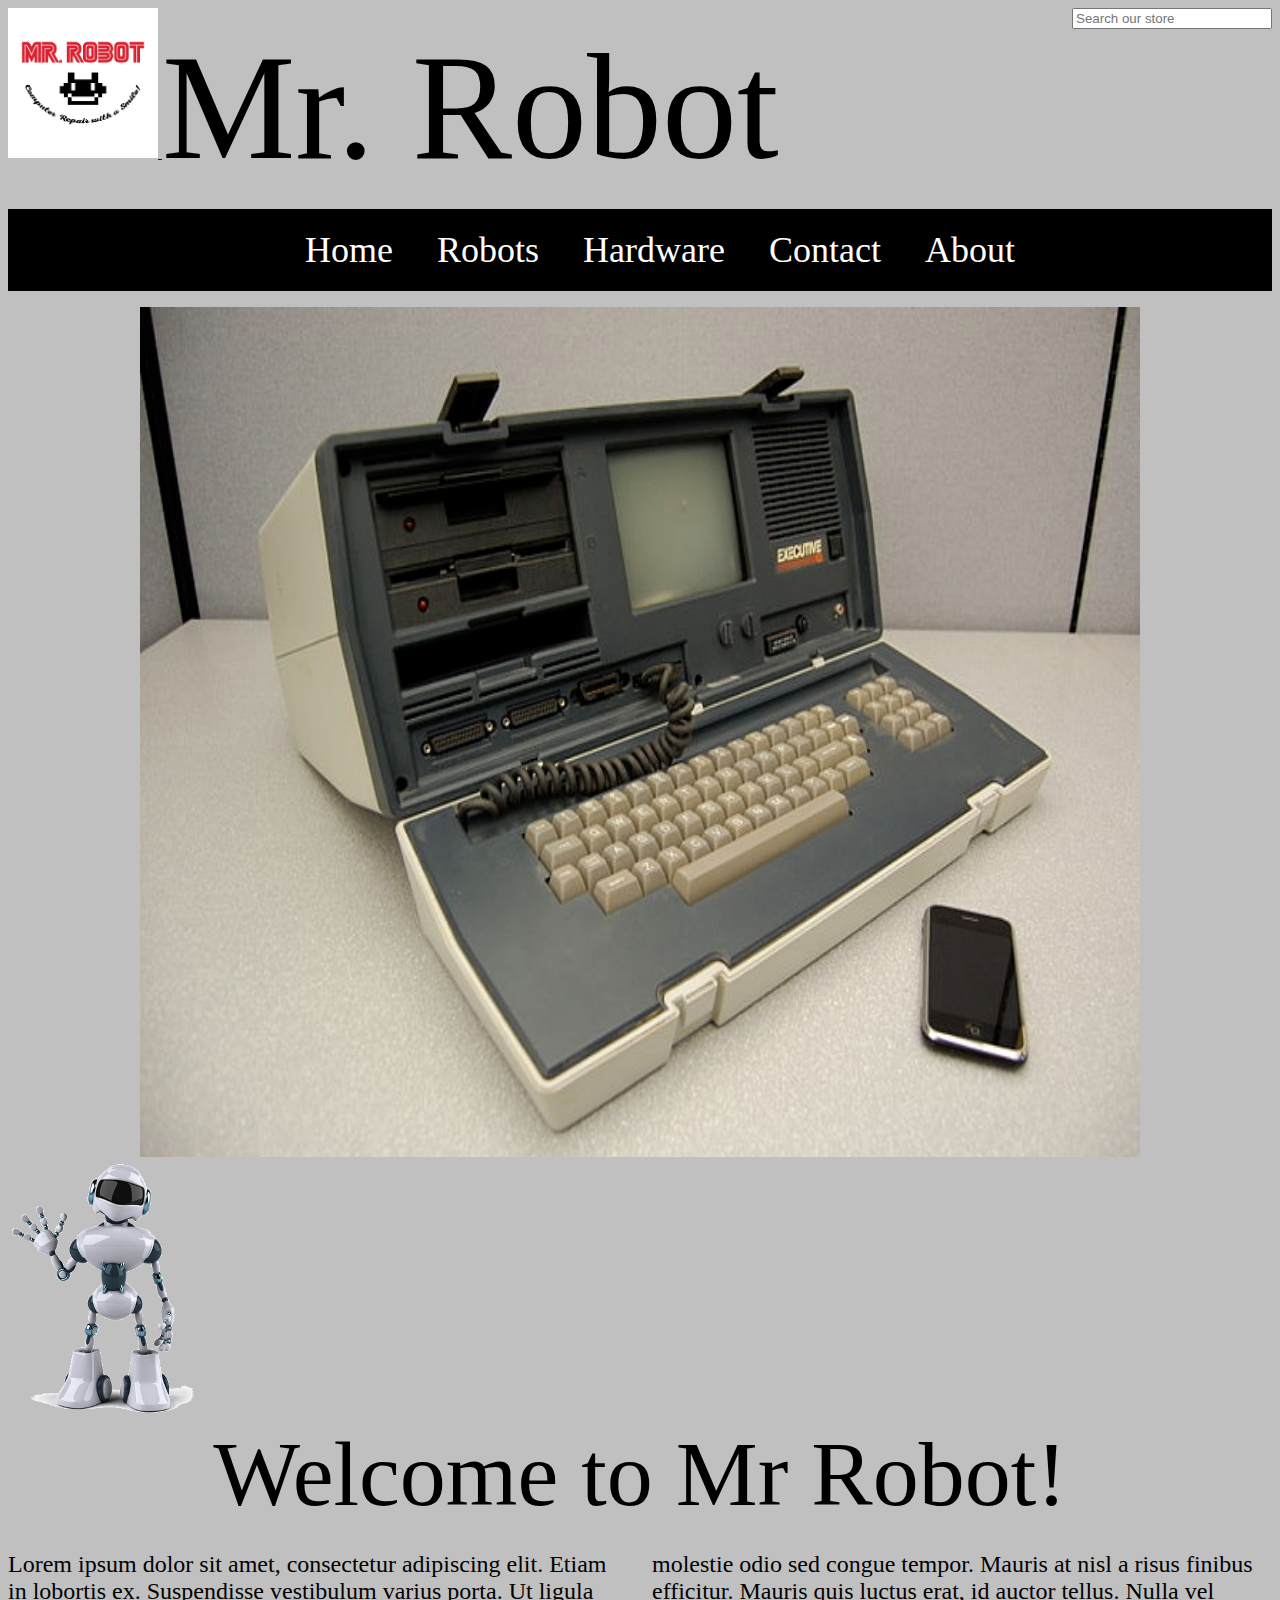
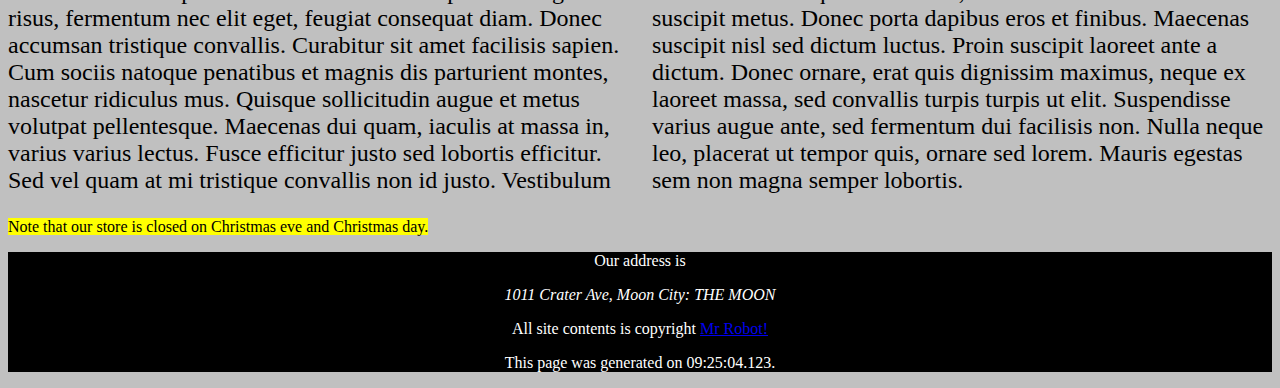
<file: index.html>
﻿<!DOCTYPE html>
<html xmlns="http://www.w3.org/1999/xhtml">
<head>
  <title>Mr Robot!</title>
  <link rel="stylesheet" href="https://cdnjs.cloudflare.com/ajax/libs/font-awesome/4.7.0/css/font-awesome.css" type="text/css" />
  <link rel="stylesheet" href="style.css" type="text/css" />

  <!-- <link rel="stylesheet/less" href="css/style.less" type="text/css" />
  <script src="../../../bower_components/less/dist/less.js" type="text/javascript"></script> -->

</head>
<body>
    <header>
        <div>
            <a class="headerlogo" href="index.html">
                <img src="images/logo.jpg" />
            </a>
            <span id="headername">Mr. Robot</span>
            <input id="search" type="search" class="searchbox" placeholder="Search our store" />
        </div>
        <nav class="navbar-background">
            <ul>
              <li><a class="navlink active" href="index.html">Home</a></li>
              <li><a class="navlink" href="robots.html">Robots</a></li>
              <li><a class="navlink" href="computers.html">Hardware</a></li>
              <li><a class="navlink" href="contact.html">Contact</a></li>
              <li><a class="navlink" href="about.html">About</a></li>
            </ul>
        </nav>
    </header>
    <div id="welcomeimage">
        <img src="images/welcome.jpg" />
    </div>
    <div id="coffeeofthemonth">
        <img src="images/robot_hello.png" />
    </div>
    <section id="welcometext">
      <div>
        <header>Welcome to Mr Robot!</header>
      </div>
        <span>
          <p>
            Lorem ipsum dolor sit amet, consectetur adipiscing elit. Etiam in lobortis ex. Suspendisse vestibulum varius porta. Ut ligula risus, fermentum nec elit eget, feugiat consequat diam. Donec accumsan tristique convallis. Curabitur sit amet facilisis sapien. Cum sociis natoque penatibus et magnis dis parturient montes, nascetur ridiculus mus. Quisque sollicitudin augue et metus volutpat pellentesque. Maecenas dui quam, iaculis at massa in, varius varius lectus.
            Fusce efficitur justo sed lobortis efficitur. Sed vel quam at mi tristique convallis non id justo. Vestibulum molestie odio sed congue tempor. Mauris at nisl a risus finibus efficitur. Mauris quis luctus erat, id auctor tellus. Nulla vel suscipit metus. Donec porta dapibus eros et finibus. Maecenas suscipit nisl sed dictum luctus. Proin suscipit laoreet ante a dictum. Donec ornare, erat quis dignissim maximus, neque ex laoreet massa, sed convallis turpis turpis ut elit. Suspendisse varius augue ante, sed fermentum dui facilisis non. Nulla neque leo, placerat ut tempor quis, ornare sed lorem. Mauris egestas sem non magna semper lobortis.
            </p>
            <mark>Note that our store is closed on Christmas eve and Christmas day.</mark>
        </span>
    </section>
    <script
    src="https://code.jquery.com/jquery-3.2.1.js"
    integrity="sha256-DZAnKJ/6XZ9si04Hgrsxu/8s717jcIzLy3oi35EouyE="
    crossorigin="anonymous"></script>
    <script type="text/javascript" src="script.js"></script>
    <footer>
      <p>Our address is <address>1011 Crater Ave, Moon City: THE MOON</address></p>
      <p class="textcontent">All site contents is copyright <a class="mainlink" href="http://www.mrrobot.com">Mr Robot!</a></p>
      <p class="smalltext">This page was generated on <time>09:25:04.123</time>.</p>
    </footer>
</body>

</html>
</file>
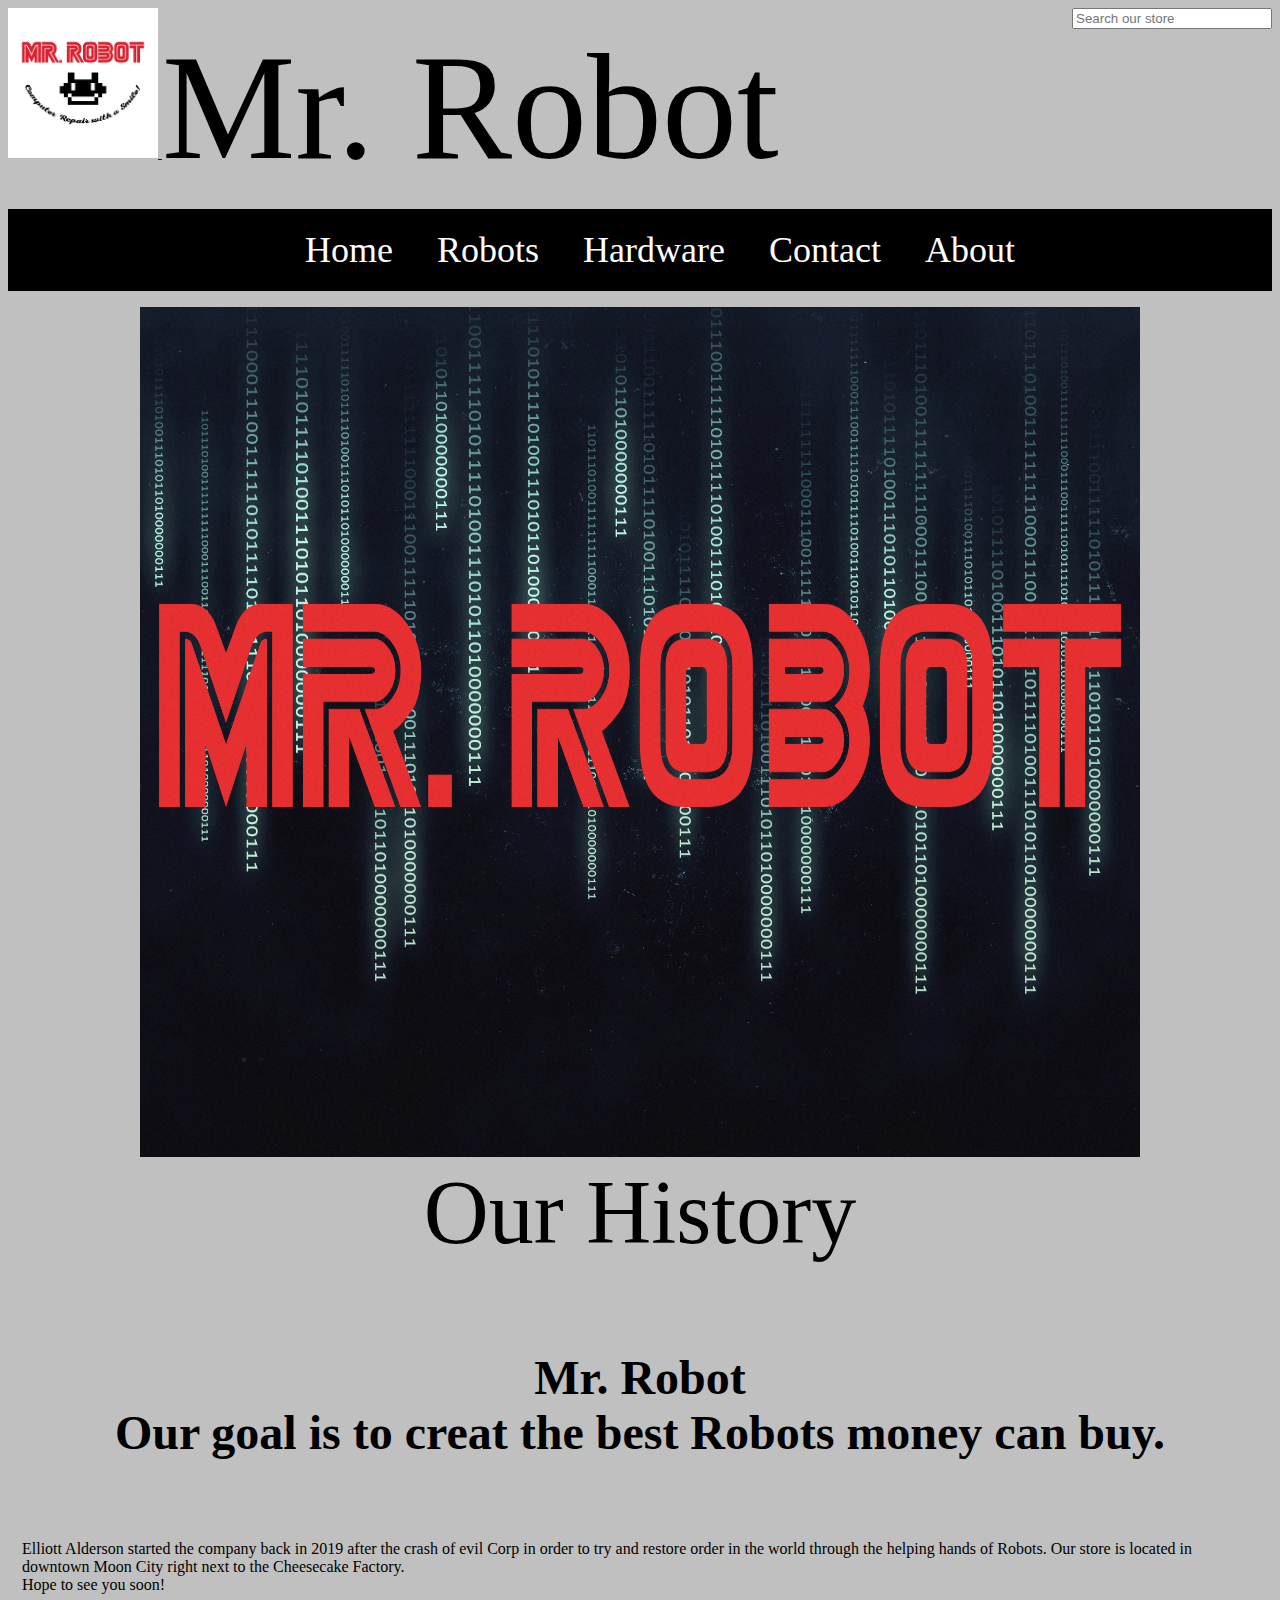
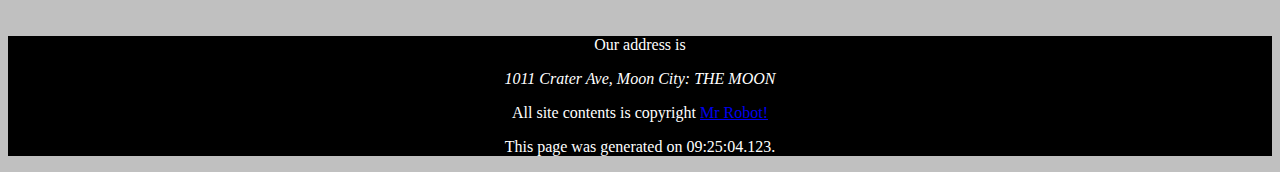
<file: about.html>
<!DOCTYPE html>
<html lang="en">
<head>
  <title>Mr Robot!</title>
  <link rel="stylesheet" href="https://cdnjs.cloudflare.com/ajax/libs/font-awesome/4.7.0/css/font-awesome.css" type="text/css" />
  <link rel="stylesheet" href="style.css" type="text/css" />

  </head>
  <body>
    <header>
        <div>
            <a class="headerlogo" href="index.html">
                <img src="images/logo.jpg" />
            </a>
            <span id="headername">Mr. Robot</span>
            <input id="search" type="search" class="searchbox" placeholder="Search our store" />
        </div>

        <nav class="backgroundgradient">
            <ul>
              <li><a class="navlink" href="index.html">Home</a></li>
              <li><a class="navlink" href="robots.html">Robots</a></li>
              <li><a class="navlink" href="computers.html">Hardware</a></li>
              <li><a class="navlink" href="contact.html">Contact</a></li>
              <li><a class="navlink" href="about.html">About</a></li>
            </ul>
        </nav>
    </header>
  <div id="welcomeimage">
    <img src="images/Mr.-Robot-Welcome.png" height="400px" alt="About us">
  </div>
    <fieldset>
      <legend>Our History</legend>
        <p>

        <h5><strong>Mr. Robot</strong> <br>Our goal is to creat the best Robots money can buy.</h5>
Elliott Alderson  started the company back in 2019 after the crash of evil Corp in order to try and restore order in the world through the helping hands of Robots.  Our store is located in downtown Moon City right next to the Cheesecake Factory.<br>
Hope to see you soon!
        </p>

    </fieldset>

    <script
    src="https://code.jquery.com/jquery-3.2.1.js"
    integrity="sha256-DZAnKJ/6XZ9si04Hgrsxu/8s717jcIzLy3oi35EouyE="
    crossorigin="anonymous"></script>
    <script type="text/javascript" src="script.js"></script>
  </body>
  <footer>
    <p>Our address is <address>1011 Crater Ave, Moon City: THE MOON</address></p>
    <p class="textcontent">All site contents is copyright <a class="mainlink" href="http://www.mrrobot.com">Mr Robot!</a></p>
    <p class="smalltext">This page was generated on <time>09:25:04.123</time>.</p>
  </footer>
</html>
</file>
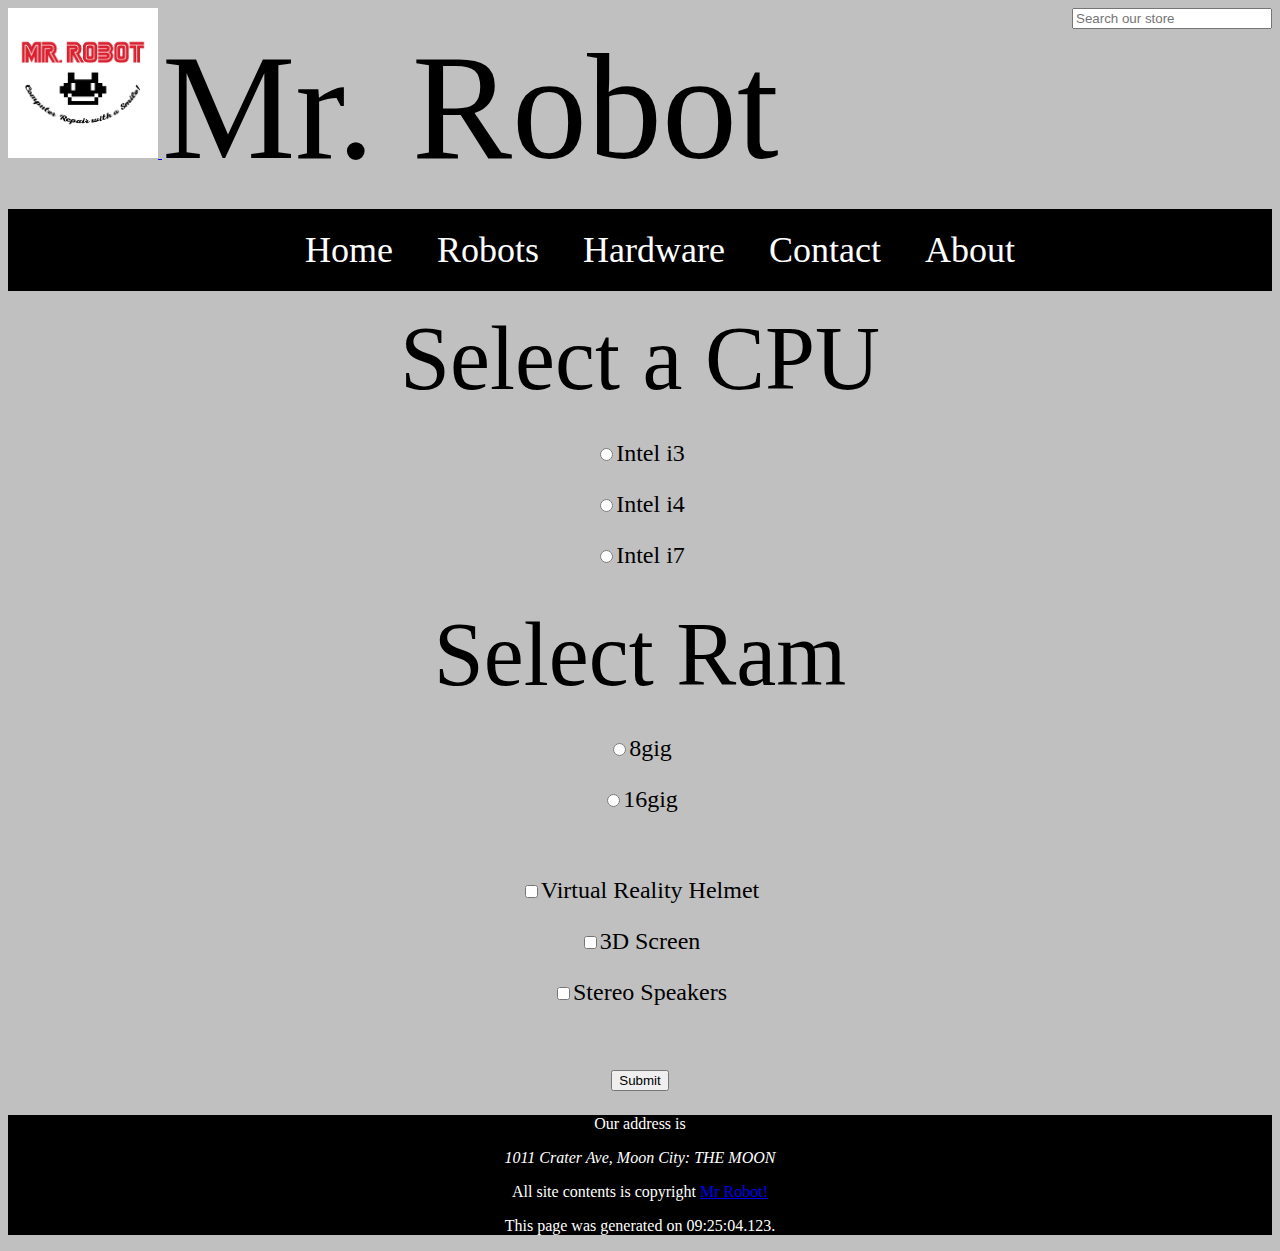
<file: computers.html>
<!DOCTYPE html>
<html lang="en">
<head>
  <title>Mr Robot!</title>
  <link rel="stylesheet" href="https://cdnjs.cloudflare.com/ajax/libs/font-awesome/4.7.0/css/font-awesome.css" type="text/css" />
  <link rel="stylesheet" href="style.css" type="text/css" />

  </head>
  <body>
    <header>
        <div>
            <a class="headerlogo" href="index.html">
                <img src="images/logo.jpg" />
            </a>
            <span id="headername">Mr. Robot</span>
            <input id="search" type="search" class="searchbox" placeholder="Search our store" />
        </div>

        <nav class="backgroundgradient">
            <ul>
              <li><a class="navlink" href="index.html">Home</a></li>
              <li><a class="navlink" href="robots.html">Robots</a></li>
              <li><a class="navlink" href="computers.html">Hardware</a></li>
              <li><a class="navlink" href="contact.html">Contact</a></li>
              <li><a class="navlink" href="about.html">About</a></li>
            </ul>
        </nav>
    </header>

    <form>
      <fieldset>
        <legend>Select a CPU</legend>
        <p><label id="i3" for="i3"><input type="radio" name="CPU" >Intel i3</label></p>
        <p><label id="i4" for="i4"><input type="radio" name="CPU" >Intel i4</label></p>
        <p><label id="i7" for="i7"><input type="radio" name="CPU" >Intel i7</label></p>
      </fieldset>
  <fieldset>
    <legend>Select Ram</legend>
    <p><label id="8" for="8"><input type="radio" name="ram" >8gig</label></p>
    <p><label id="16" for="16"><input type="radio" name="ram" >16gig</label></p>
  </fieldset>
    <fieldset>
      <legend></legend>
      <p><label id="vrh" for="vrh"><input type="checkbox" name="" >Virtual Reality Helmet</label></p>
      <p><label id="3ds" for="3ds"><input type="checkbox" name="" >3D Screen</label></p>
      <p><label id="ss" for="ss"><input type="checkbox" name="" >Stereo Speakers</label></p>
    </fieldset>
  <p>
    <button id="btn" >Submit</button>
  </p>
</form>
<footer>
  <p>Our address is <address>1011 Crater Ave, Moon City: THE MOON</address></p>
  <p class="textcontent">All site contents is copyright <a class="mainlink" href="http://www.mrrobot.com">Mr Robot!</a></p>
  <p class="smalltext">This page was generated on <time>09:25:04.123</time>.</p>
</footer>


    <!-- <script>
      /* TODO: Move To js file */
      /*********************************************************
       *
       *   Test Checkboxes/Radio Buttons Script
       *
       *********************************************************/
       // loop through each form and handle submit event
       for (var i=0;i<document.forms.length;i++) {
         var form = document.forms[i];
         form.addEventListener('submit', function(e){
           e.preventDefault();
           var results = '';
          // loop through all checkboxes to see if checked
          var checkboxes = form.querySelectorAll("input[type='checkbox']");
          for(var k = 0; k < checkboxes.length; k++) {
            results += checkboxes[k].id + '=' + checkboxes[k].checked + '\n';
          }
          // loop through all radio butotns to display value
          var radiobuttons = form.querySelectorAll("input[type='radio']:checked");
          for(var m = 0; m < radiobuttons.length; m++) {
            results += radiobuttons[m].name + '=' + radiobuttons[m].value + '\n';
          }
          // alert results
          alert(results);
        });
      }
    </script> -->
    <script
    src="https://code.jquery.com/jquery-3.2.1.js"
    integrity="sha256-DZAnKJ/6XZ9si04Hgrsxu/8s717jcIzLy3oi35EouyE="
    crossorigin="anonymous"></script>
    <script type="text/javascript" src="script.js"></script>
  </body>
</html>
</file>
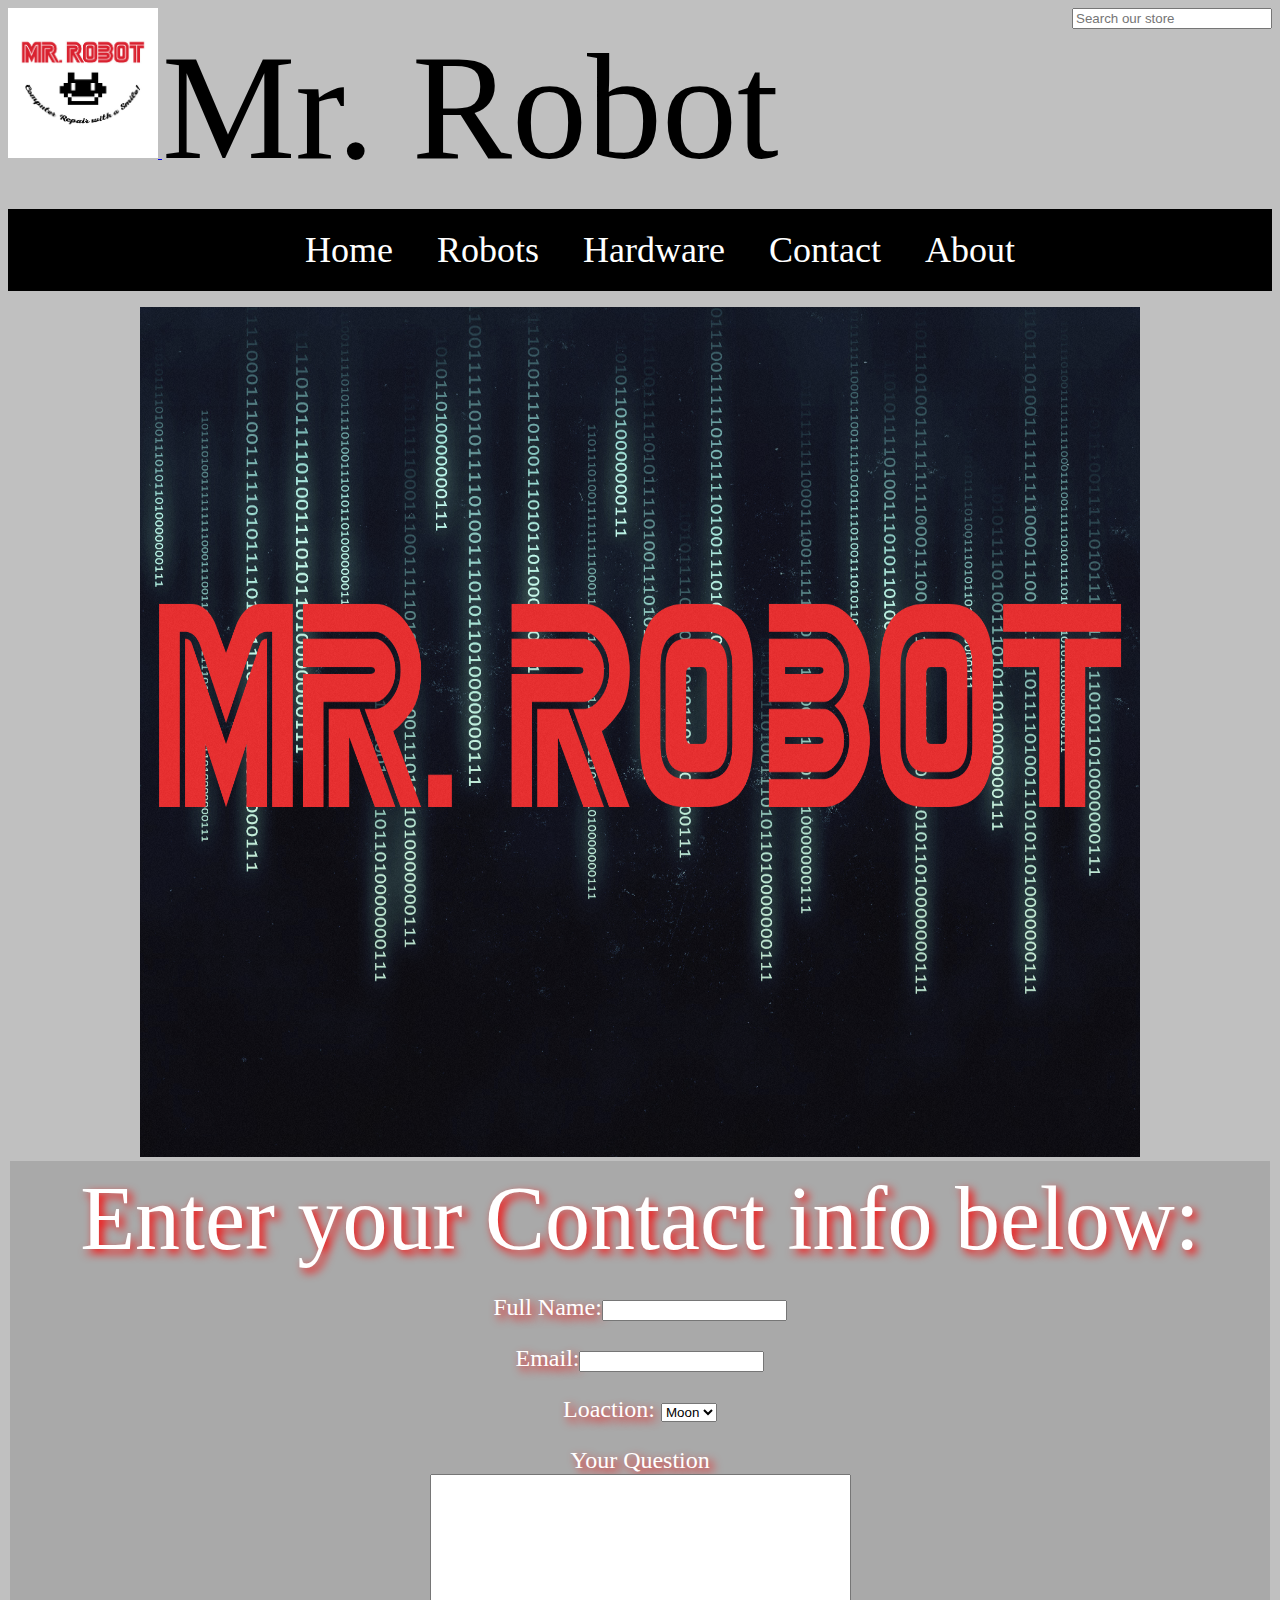
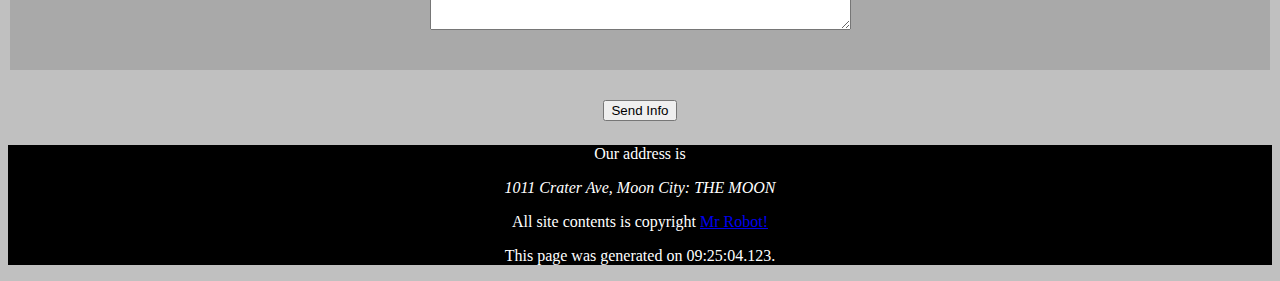
<file: contact.html>
<!DOCTYPE html>
<html lang="en">
<head>
  <title>Mr Robot!</title>
  <link rel="stylesheet" href="https://cdnjs.cloudflare.com/ajax/libs/font-awesome/4.7.0/css/font-awesome.css" type="text/css" />
  <link rel="stylesheet" href="style.css" type="text/css" />

  </head>
  <body>
    <header>
        <div>
            <a class="headerlogo" href="index.html">
                <img src="images/logo.jpg" />
            </a>
            <span id="headername">Mr. Robot</span>
            <input id="search" type="search" class="searchbox" placeholder="Search our store" />
        </div>

        <nav class="backgroundgradient">
            <ul>
              <li><a class="navlink" href="index.html">Home</a></li>
              <li><a class="navlink" href="robots.html">Robots</a></li>
              <li><a class="navlink" href="computers.html">Hardware</a></li>
              <li><a class="navlink" href="contact.html">Contact</a></li>
              <li><a class="navlink" href="about.html">About</a></li>
            </ul>
        </nav>
    </header>
    <div id="welcomeimage">
      <img src="images/Mr.-Robot-Welcome.png" height="400px" alt="About us">
    </div>
<form id="contactForm">
  <fieldset>
    <div>
    <legend>Enter your Contact info below:</legend>
     <p>
    <label for="fullname">Full Name:</label><input type="text" name="fullname" id="fullname">
     </p>
<p>
    <label for="email">   Email:</label><input type="email" name="email" id="email">
</p>
<p>
    <label for="yloc">   Loaction:</label>
    <select name="" id="yloc">
      <option value="0">Moon</option>
      <option value="1">Earth</option>
    </select>
</p>
<p><label for="quest">Your Question</label><br>
  <textarea name="quest" id="quest" cols="50" rows="10" maxlength="500"></textarea></p>
</div>

</fieldset>
  <p>
  <button id="btnSendInfo" class="submitbutton">Send Info</button>
  </p>
</form>
<footer>
  <p>Our address is <address>1011 Crater Ave, Moon City: THE MOON</address></p>
  <p class="textcontent">All site contents is copyright <a class="mainlink" href="http://www.mrrobot.com">Mr Robot!</a></p>
  <p class="smalltext">This page was generated on <time>09:25:04.123</time>.</p>
</footer>
<script
src="https://code.jquery.com/jquery-3.2.1.js"
integrity="sha256-DZAnKJ/6XZ9si04Hgrsxu/8s717jcIzLy3oi35EouyE="
crossorigin="anonymous"></script>
<script type="text/javascript" src="script.js"></script>
  </body>
</html>
</file>
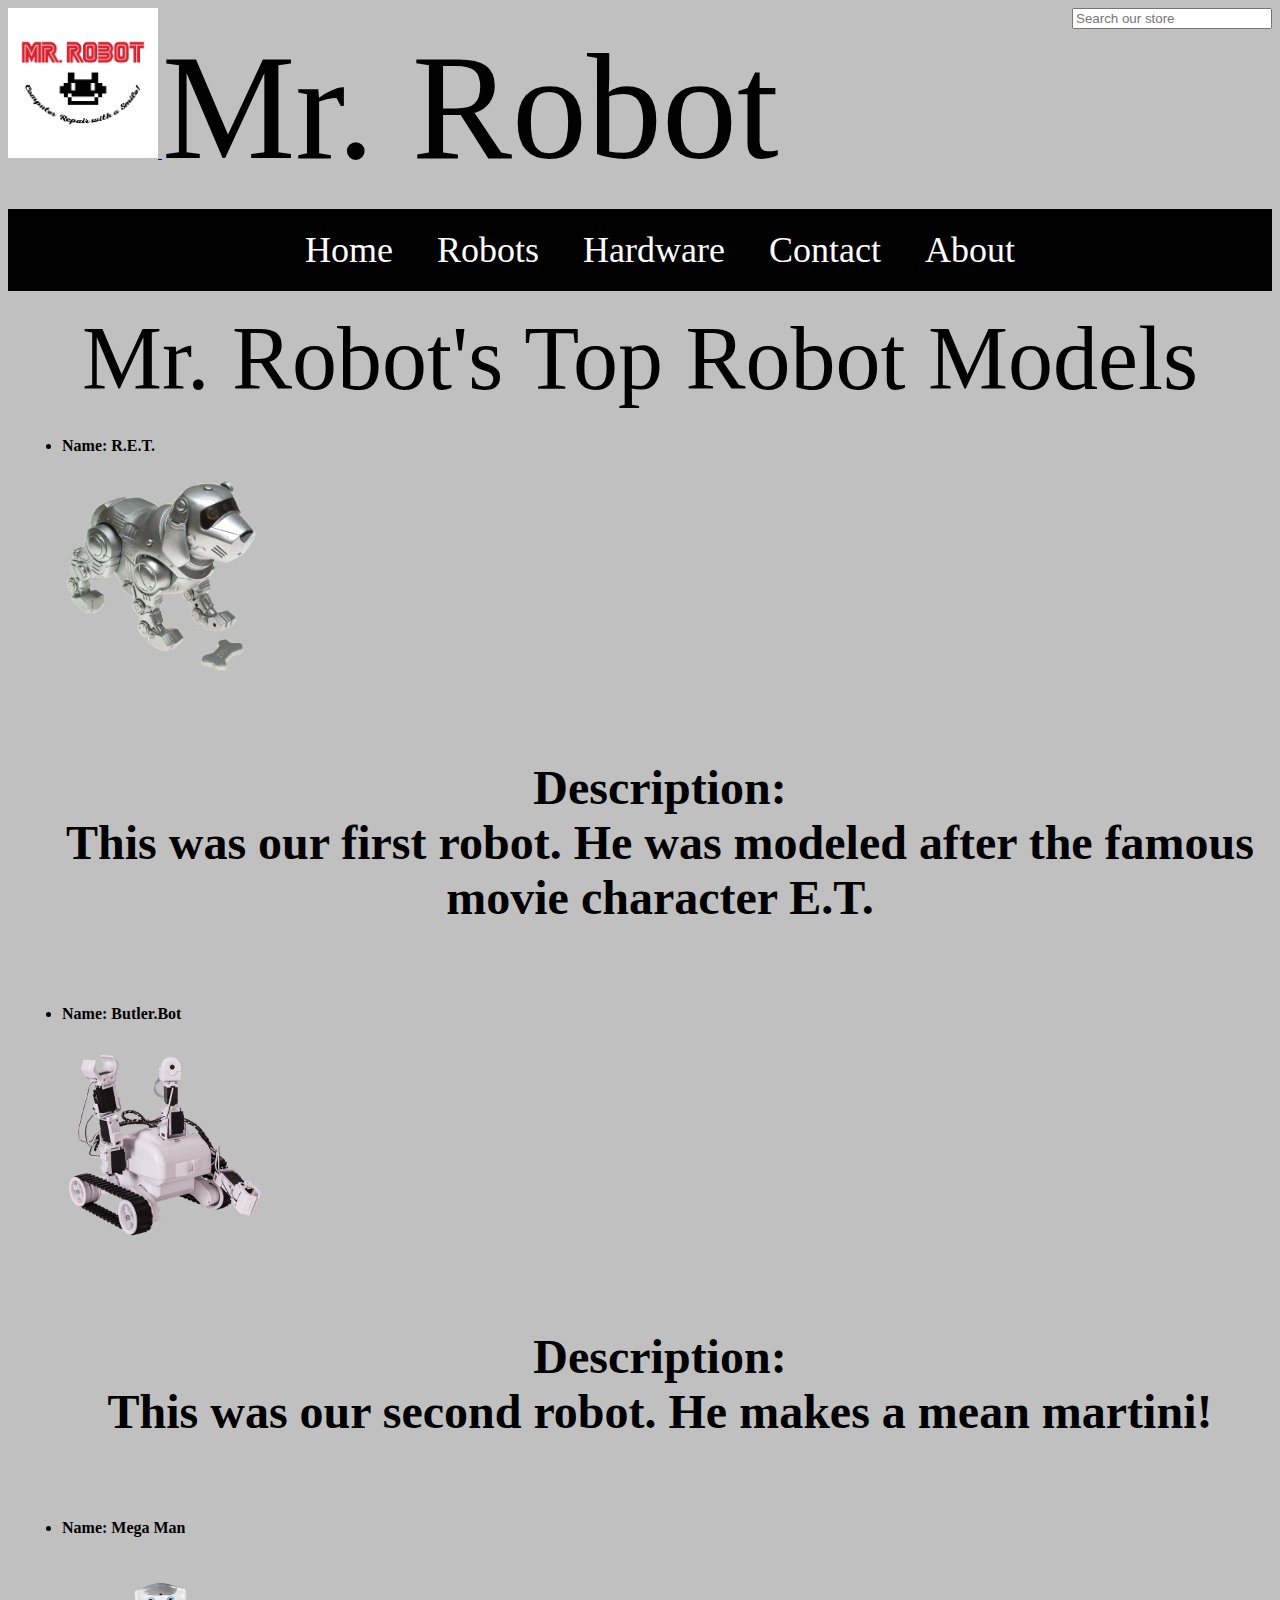
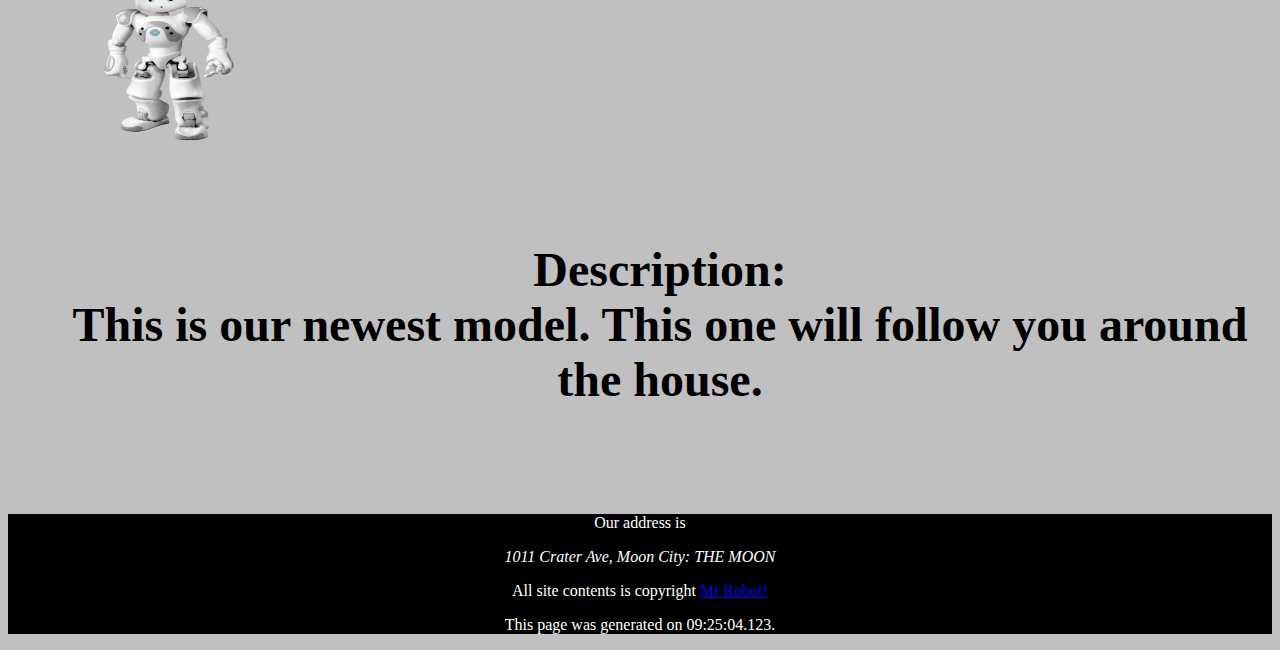
<file: robots.html>
<!DOCTYPE html>
<html lang="en">
<head>
  <title>Mr Robot!</title>
  <link rel="stylesheet" href="https://cdnjs.cloudflare.com/ajax/libs/font-awesome/4.7.0/css/font-awesome.css" type="text/css" />
  <link rel="stylesheet" href="style.css" type="text/css" />

  </head>
<body>
  <header>
      <div>
          <a class="headerlogo" href="index.html">
              <img src="images/logo.jpg" />
          </a>

          <span id="headername">Mr. Robot</span>
          <input id="search" type="search" class="searchbox" placeholder="Search our store" />
      </div>

      <nav class="backgroundgradient">
          <ul>
            <li><a class="navlink" href="index.html">Home</a></li>
            <li><a class="navlink" href="robots.html">Robots</a></li>
            <li><a class="navlink" href="computers.html">Hardware</a></li>
            <li><a class="navlink" href="contact.html">Contact</a></li>
            <li><a class="navlink" href="about.html">About</a></li>
          </ul>
      </nav>
  </header>

<fieldset>
<legend>Mr. Robot's Top Robot Models</legend>

<ul>
  <div class="name" >
<li >
  <article id="robo1">
  <h4>
  <label for="imgrobo1">  Name:</label>
     R.E.T.</h4>
  <img id="imgrobo1" src="images/roboDog.png" width=200 height=200 alt="robo1">

  <h5><strong>Description:</strong> <br>This was our first robot.
   He was modeled after the famous movie character E.T.</h5>
</article>
</li>
  </div>
  <div class="name" >
<li>
  <article id="robo2">
<h4>
<label for="imgrobo2">  Name:</label>
   Butler.Bot</h4>
<img id="imgrobo2" src="images/robot2.png" width=200 height=200 alt="robo1">

<h5><strong>Description:</strong> <br>This was our second robot.
 He makes a mean martini!</h5>
</article>
</li>
</div>
<div class="name" >

<li>
  <article id="robo3">
  <h4>
  <label for="imgrobo3">  Name:</label>
     Mega Man</h4>
  <img id="imgrobo3" src="images/robot3.png" width=200 height=200 alt="robo1">

  <h5><strong>Description:</strong> <br>This is our newest model.
   This one will follow you around the house.</h5>

</article>

</li>
</div>

</ul>
</fieldset>

<footer>
  <p>Our address is <address>1011 Crater Ave, Moon City: THE MOON</address></p>
  <p class="textcontent">All site contents is copyright <a class="mainlink" href="http://www.mrrobot.com">Mr Robot!</a></p>
  <p class="smalltext">This page was generated on <time>09:25:04.123</time>.</p>
</footer>

<template id="producttemplate">
<article>
  <label id="lblName" for="productimage">Name:</label>
  <img id="pimage" name="productimage" class="productarticlelargeimage" src="" alt="product image">
  <article name="productdescription" class="productarticledescription" >

  </article>
  </article>
</template>
<template id="user">
<div>User</div>
     <template id="address">
             <div>Address</div>
     </template>
</template>
<!-- <script>
  var robo = document.querySelector('#robo1').createShadowRoot();
  /*Step1*/
  let prdTemplate = document.querySelector('#producttemplate');
  /*Step2*/
  let clone = document.importNode(prdTemplate.content, true);
  /*Step3*/

  clone.querySelector('#pimage').src = 'images/roboDog.png';
  clone.querySelector('#lblName').textContent = 'R.E.T';

 /*Step4*/
  robo.appendChild(clone);
  let userTemplate = document.querySelector('#user');
  let userClone = document.importNode(userTemplate.content, true);
  document.body.appendChild(userClone);
    let addressTemplate = document.querySelector('#address');
    let addressClone = document.importNode(addressTemplate.content, true);
  document.body.appendChild(addressClone);
</script> -->
<script
src="https://code.jquery.com/jquery-3.2.1.js"
integrity="sha256-DZAnKJ/6XZ9si04Hgrsxu/8s717jcIzLy3oi35EouyE="
crossorigin="anonymous"></script>
<script type="text/javascript" src="script.js"></script>
</body>
</html>
</file>
<file: style.css>
/*************************
ALL PAGES
*************************/
body{
  background-color: silver;
}

.headerlogo img{
  width: 150px;
}

#headername{
  font-size: 150px;

}

.searchbox{
  float: right;
  width: 200px
}

.backgroundgradient a,
.navbar-background a {
  font-size: 36px;
  color: white;
  text-decoration: none;
}

.backgroundgradient a:hover,
.navbar-background a:hover {
  color: gold;
}

.backgroundgradient a,
.navbar-background a {
  font-size: 36px;
  color: white;
  text-decoration: none;
}

.backgroundgradient li,
.navbar-background li {
  list-style: none;
  padding: 20px;
  display:inline-block;
}

nav {
  text-align: center;
  background-color: black;
}

footer {
text-align: center;
color: white;
background-color: black;
}

/*************************
INDEX PAGE
*************************/
#welcometext div {
  text-align: center;
  font-size: 92px;
}

#welcometext p  {
  column-count: 2;
  font-size: 24px;
}


/*************************
ROBOT PAGE
*************************/
fieldset {
  border: none;
}

form {
font-family: cursive;
}

form legend {
  font-size: 48px;
}

form p {
  font-size: 24px;
  text-align: center;
}





/*************************
HARDWARE PAGE
*************************/
/*#i3:hover, #i4:hover,#i7:hover {
  background-color: pink;
}*/


/*************************
CONTACT PAGE
*************************/
#welcomeimage img {
  width: 400px;
}

#contactForm fieldset,
#contactForm legend {
  background-color: darkgray;
  color: white;
  text-align: center;
  text-shadow: 4px 4px 10px red;
}

/*#contactForm input:focus,
#contactForm textarea:focus {
  background-color: pink;
}*/

/*************************
ABOUT PAGE
*************************/
#welcomeimage {
  text-align: center;
}

#welcomeimage img{
  width: 1000px;
  height: 850px;
}

fieldset legend {
  font-size: 90px;
  text-align: center;
}

fieldset h5{
  font-size: 48px;
  text-align: center;
}
</file>
